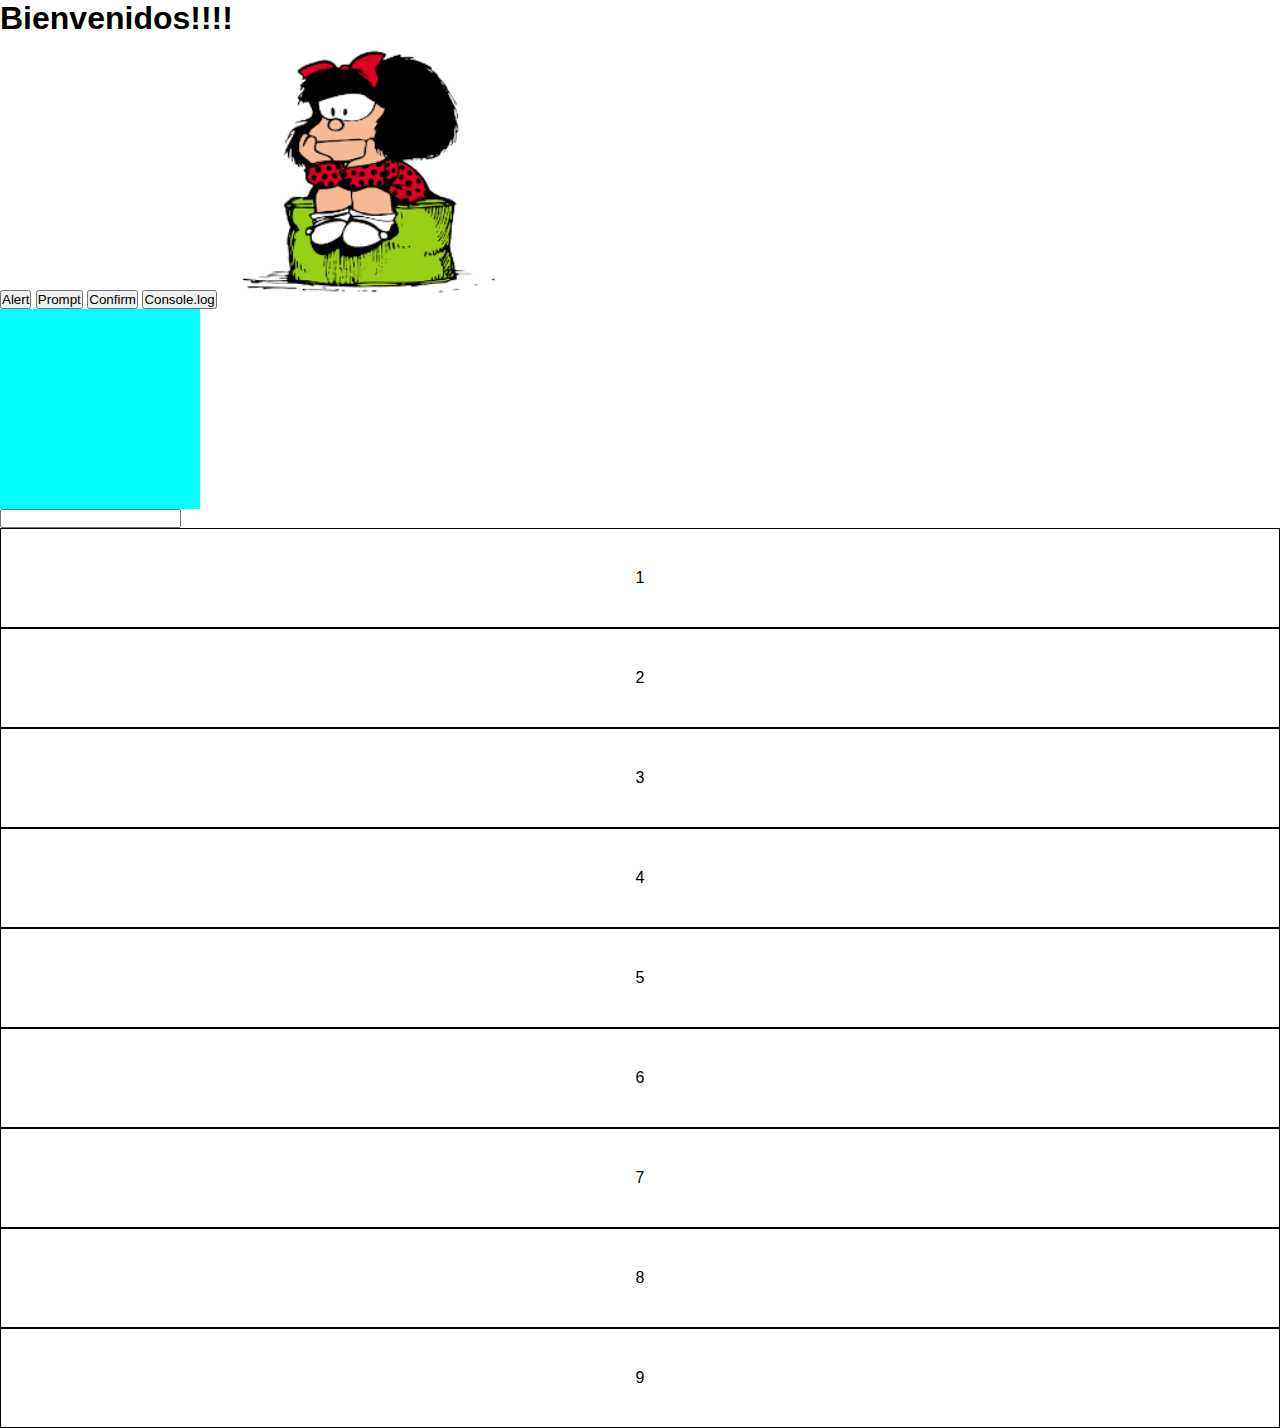
<file: index.html>
<!DOCTYPE html>
<html lang="en">

<head>
    <meta charset="UTF-8">
    <meta name="viewport" content="width=device-width, initial-scale=1.0">
    <link rel="stylesheet" href="css/style.css">
    <title>2020-08-25-JS_DOM</title>
</head>

<body>
    <h1>Bienvenidos!!!!</h1>
    <button onclick="mensajeAlert()">Alert</button>
    <button onclick="mensajePrompt()">Prompt</button>
    <button onclick="confirmar()">Confirm</button>
    <button onclick="consola()">Console.log</button>
    <!-- DOM -->
    <img id="imagenMafalda" src="images/mafalda.png" alt="Mafalda" width="300px">
    <!-- Eventos de Mouse -->
    <div class="box" id="box"></div>
    <!-- eventos de teclado -->
    <input type="text" id="teclado">
    <!-- objeto evento -->
    <div class="caja" id="padre">
        <div class="miniCaja">1</div>
        <div class="miniCaja">2</div>
        <div class="miniCaja">3</div>
        <div class="miniCaja">4</div>
        <div class="miniCaja">5</div>
        <div class="miniCaja">6</div>
        <div class="miniCaja">7</div>
        <div class="miniCaja">8</div>
        <div class="miniCaja">9</div>
    </div>
    <!-- Scripts -->
    <script src="js/script.js"></script>
</body>

</html>
</file>
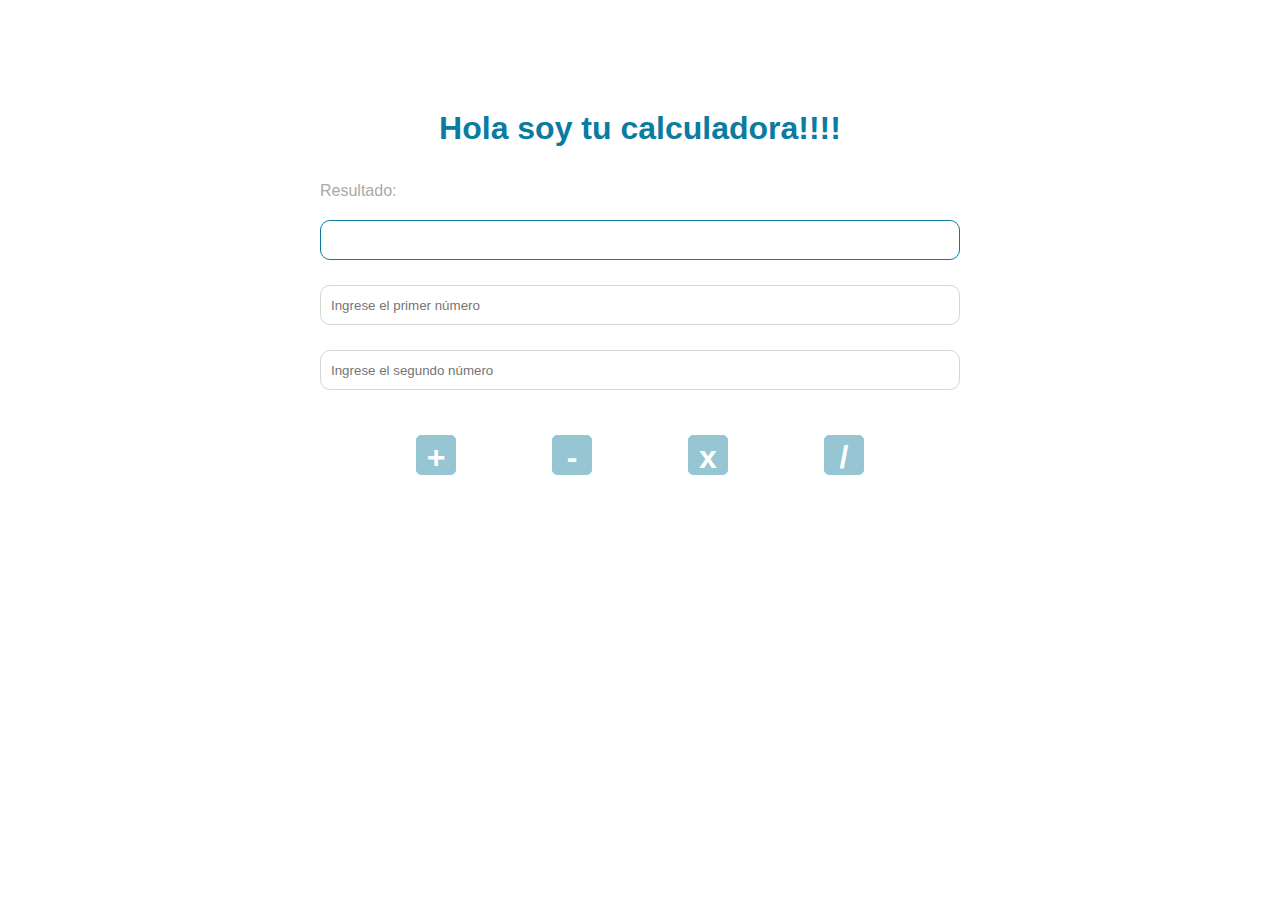
<file: calculadora.html>
<!DOCTYPE html>
<html lang="en">

<head>
    <meta charset="UTF-8">
    <meta name="viewport" content="width=device-width, initial-scale=1.0">
    <link rel="stylesheet" href="css/calculadora.css">
    <title>Calculadora</title>
</head>

<body>
    <div class="container">
        <div>
            <h1 class="tittle-style">Hola soy tu calculadora!!!!</h1>
        </div>
        <label for="numero_a" class="label-style">
            Resultado:
        </label>
        <P id="resultado" class="resultado"></P>
        <form action="#" class="form-style">

            <input type="number" name="numero_a" id="numero_a" class="input-style" placeholder="Ingrese el primer número">

            <p id="mensaje_error1"></p>

            <input type="number" name="numero_b" id="numero_b" class="input-style" placeholder="Ingrese el segundo número">

            <p id="mensaje_error2"></p>
            <div class="content-button-style">
                <input type="button" value="+" id="suma" class="button-style">

                <input type="button" value="-" id="restar" class="button-style">

                <input type="button" value="x" id="multiplicar" class="button-style">

                <input type="button" value="/" id="dividir" class="button-style">
            </div>
        </form>
    </div>


    <!-- script -->
    <script src="js/calculadora.js"></script>
</body>

</html>
</file>
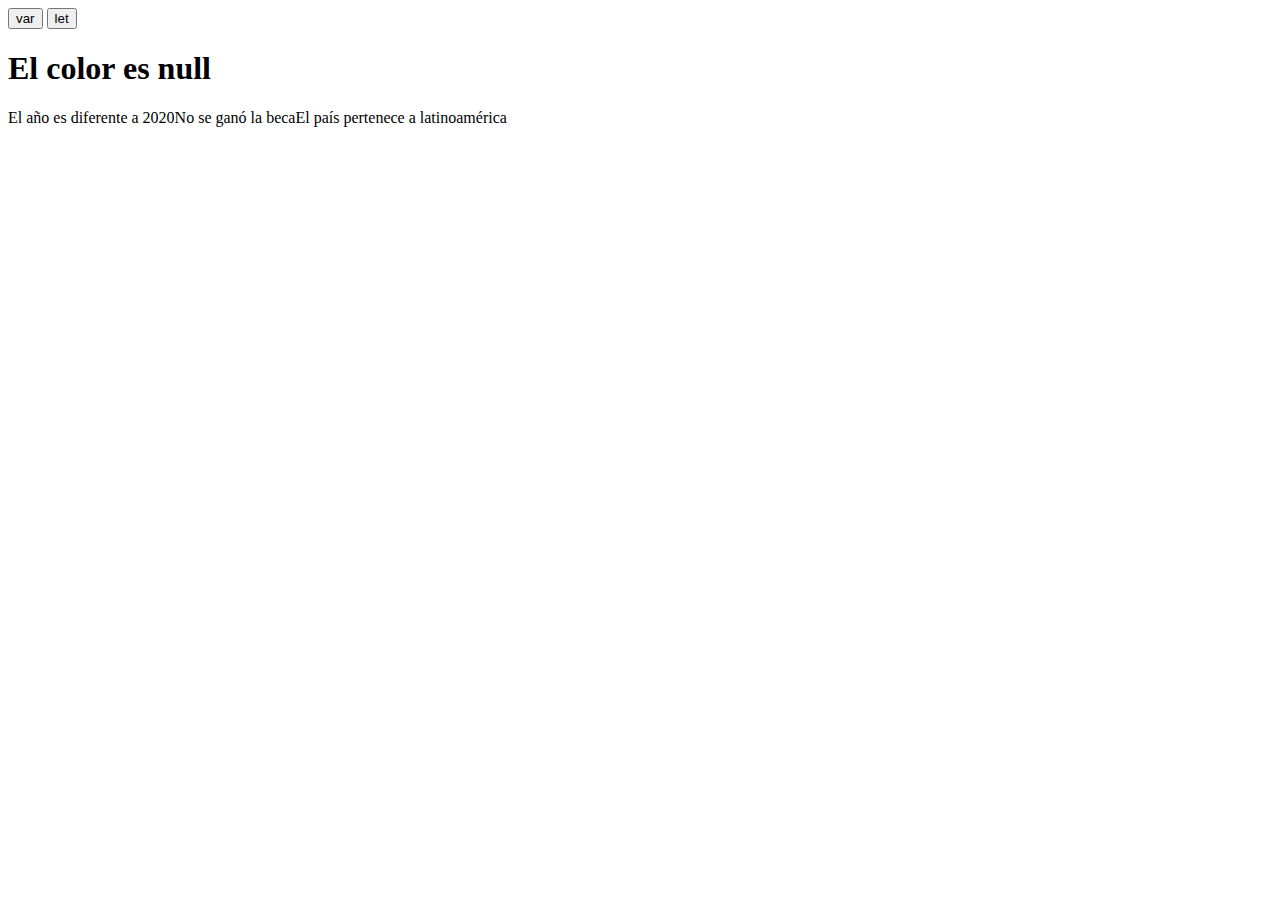
<file: index2.html>
<!DOCTYPE html>
<html lang="en">

<head>
    <meta charset="UTF-8">
    <meta name="viewport" content="width=device-width, initial-scale=1.0">
    <title>2020-08-26-VARIABLES-FUNCIONES</title>
</head>

<body>

    <button onclick="varPrueba()">var</button>

    <button onclick="letPrueba()">let</button>


    <!-- script -->
    <script src="js/script2.js"></script>
</body>

</html>
</file>
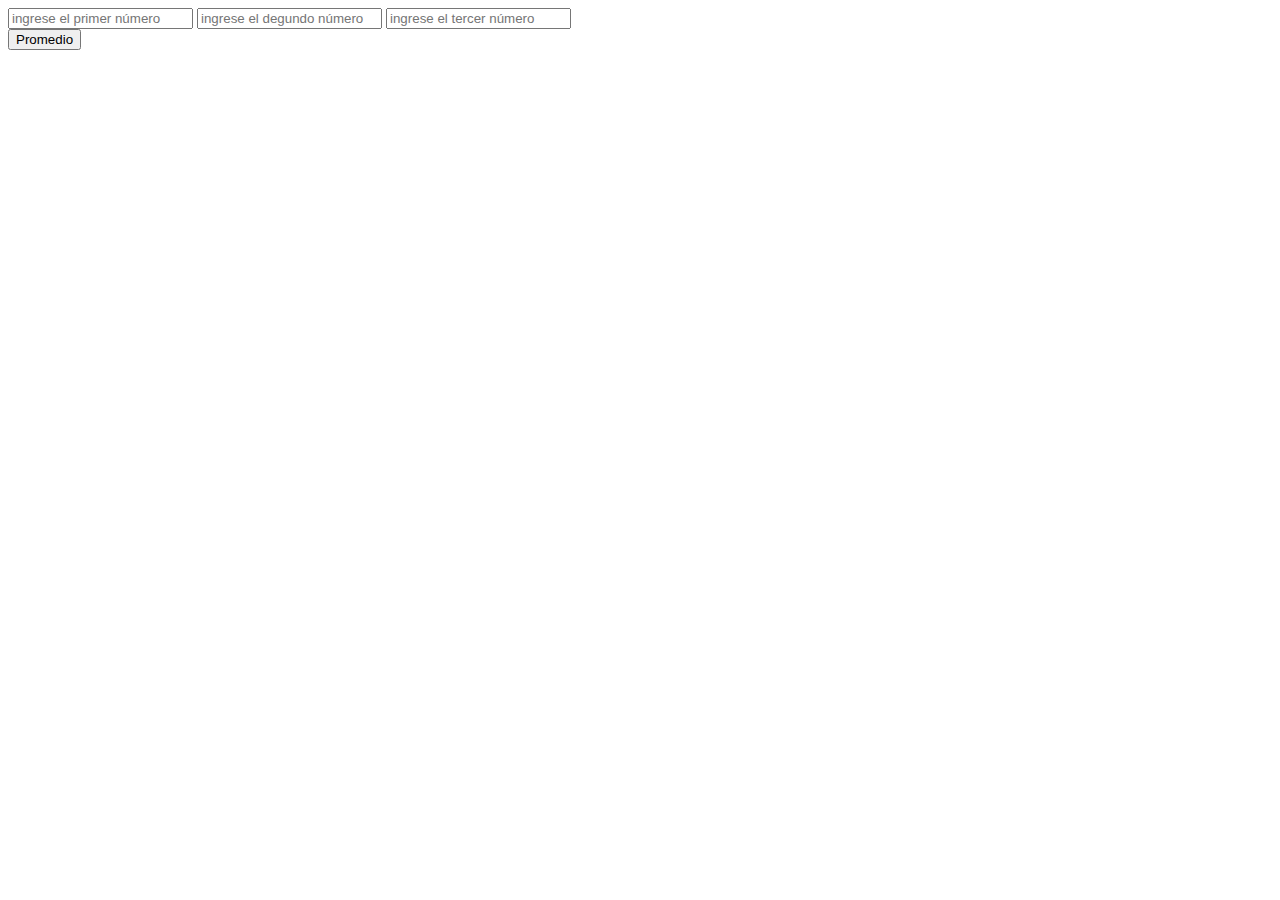
<file: index4.html>
<!DOCTYPE html>
<html lang="en">

<head>
    <meta charset="UTF-8">
    <meta name="viewport" content="width=device-width, initial-scale=1.0">
    <title>Clase Calculadora</title>
</head>

<body>
    <!-- Ingreso de datos -->
    <div>
        <input type="text" name="num1" id="num1" placeholder="ingrese el primer número">
        <input type="text" name="num2" id="num2" placeholder="ingrese el degundo número">
        <input type="text" name="num3" id="num3" placeholder="ingrese el tercer número">
    </div>
    <!-- Operación -->
    <div>
        <button id="promedio">Promedio</button>
    </div>
    <!-- Impresión -->
    <div>
        <h3 id="respuesta"></h3>
    </div>

    <!-- script -->
    <script src="js/script4.js"></script>
</body>

</html>
</file>
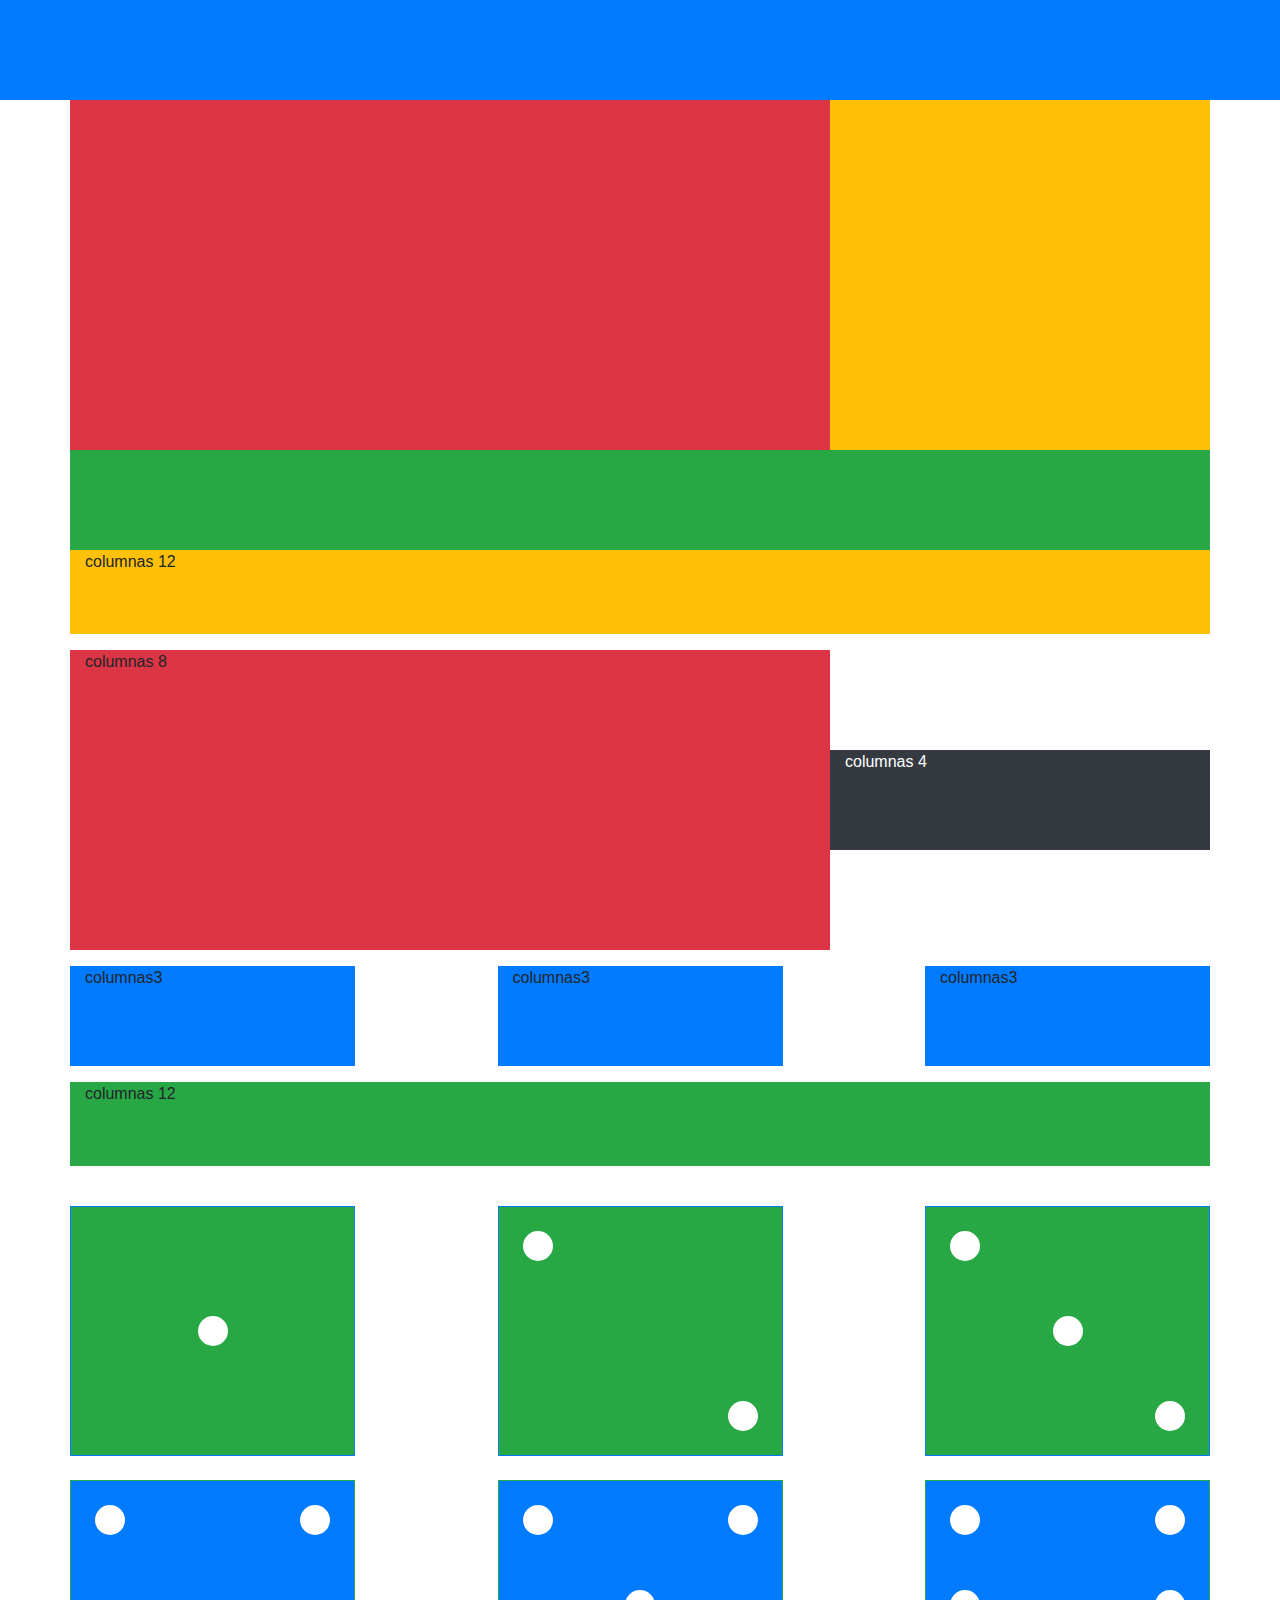
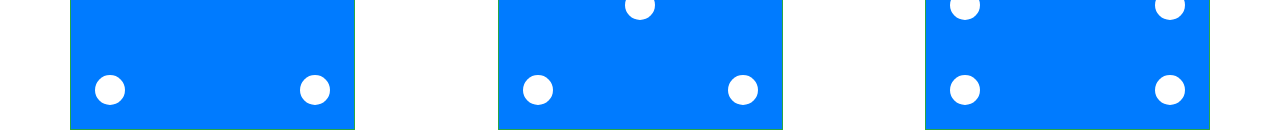
<file: indexBootstrap.html>
<!DOCTYPE html>
<html lang="en">

<head>
    <meta charset="UTF-8">
    <meta name="viewport" content="width=device-width, initial-scale=1.0">
    <link rel="stylesheet" href="css/bootstrap.min.css">
    <link rel="stylesheet" href="css/bootstrap.css">
    <title>Document</title>
</head>

<body>

    <div class="container-fluid">
        <div class="row">
            <div class="col-12 bg-primary caja1"></div>
        </div>
    </div>
    <div class="container">
        <div class="row">
            <div class="col-12 col-md-9 col-lg-8 bg-danger caja2"></div>
            <div class="col-12 col-md-3 col-lg-4 bg-warning caja2"></div>
        </div>
        <div class="row">
            <div class="col-12 bg-success caja1"></div>
        </div>
    </div>
    <div class="container">
        <div class="row mi-clase-altura">
            <div class="col-12 bg-warning mb-3">columnas 12</div>
        </div>
        <div class="row">
            <div class="col-8 d-none d-md-block bg-danger mi-clase-altura2 mb-3">columnas 8</div>
            <div class="col-4 d-none d-md-block bg-dark text-white mi-clase-altura align-self-center mb-3">columnas 4</div>
        </div>
        <div class="row">
            <div class="col-12 d-block d-md-none bg-danger mi-clase-altura2 mb-3">columnas 12</div>
            <div class="col-12 d-block d-md-none bg-dark text-white mi-clase-altura mb-3">columnas 12</div>
        </div>
        <div class="row justify-content-between mb-3">
            <div class="col-3 bg-primary d-none d-md-block mi-clase-altura">columnas3</div>
            <div class="col-3 bg-primary d-none d-md-block mi-clase-altura">columnas3</div>
            <div class="col-3 bg-primary d-none d-md-block mi-clase-altura">columnas3</div>
        </div>
        <div class="row">
            <div class="col-12  bg-primary d-block d-md-none mi-clase-altura mb-3">columnas12</div>
            <div class="col-12  bg-primary d-block d-md-none mi-clase-altura mb-3">columnas12</div>
            <div class="col-12  bg-primary d-block d-md-none mi-clase-altura mb-3">columnas12</div>
        </div>
        <div class="row mi-clase-altura">
            <div class="col-12 bg-success mb-3">columnas 12</div>
        </div>

    </div>
    <div class="container">
        <div class="row mi-clase-altura3 my-4 justify-content-between">
            <div class="col-3 border border-primary bg-success d-flex justify-content-center align-items-sm-center">
                <div class="punto"></div>
            </div>
            <div class="col-3 border border-primary bg-success d-flex justify-content-between p-4">
                <div class="punto"></div>
                <div class="punto align-self-end"></div>
            </div>
            <div class="col-3 border border-primary bg-success d-flex justify-content-between p-4">
                <div class="punto"></div>
                <div class="punto align-self-center"></div>
                <div class="punto align-self-end"></div>
            </div>
        </div>

        <div class="row mi-clase-altura3 justify-content-between">
            <div class="col-3 bg-primary border border-success d-flex flex-column justify-content-between p-4">
                <div class="d-flex justify-content-between">
                    <div class="punto"></div>
                    <div class="punto"></div>
                </div>
                <div class="d-flex justify-content-between">
                    <div class="punto"></div>
                    <div class="punto"></div>
                </div>
            </div>
            <div class="col-3 bg-primary border border-success d-flex flex-column justify-content-between p-4">
                <div class="d-flex justify-content-between">
                    <div class="punto"></div>
                    <div class="punto"></div>
                </div>
                <div class="d-flex justify-content-center">
                    <div class="punto"></div>
                </div>
                <div class="d-flex justify-content-between">
                    <div class="punto"></div>
                    <div class="punto"></div>
                </div>
            </div>
            <div class="col-3 bg-primary border border-success d-flex flex-column justify-content-between p-4">
                <div class="d-flex justify-content-between">
                    <div class="punto"></div>
                    <div class="punto"></div>
                </div>
                <div class="d-flex justify-content-between">
                    <div class="punto"></div>
                    <div class="punto"></div>
                </div>
                <div class="d-flex justify-content-between">
                    <div class="punto"></div>
                    <div class="punto"></div>
                </div>
            </div>
        </div>
    </div>

    <script src="js/bootstrap.min.js"></script>
    <script src="js/jquery-3.5.1.slim.min.js"></script>
    <script src="js/popper.min.js"></script>
</body>

</html>
</file>
<file: css/style.css>
* {
    margin: 0;
    padding: 0;
    box-sizing: border-box;
}

body {
    font-family: Arial, Helvetica, sans-serif;
}

.box {
    width: 200px;
    height: 200px;
    background: aqua;
}

.cambio1 {
    width: 500px;
    height: 500px;
    background: red;
}

.padre {
    display: grid;
    grid-template-columns: repeat(3, 200px);
}

.miniCaja {
    height: 100px;
    display: flex;
    justify-content: center;
    align-items: center;
    border: 1px solid black;
    cursor: pointer;
}

.color {
    background: pink;
}
</file>
<file: css/calculadora.css>
* {
    margin: 0;
    padding: 0;
    box-sizing: border-box;
}

body {
    font-family: Arial, Helvetica, sans-serif;
}

.container {
    display: flex;
    flex-direction: column;
    width: 50%;
    margin: auto;
    margin-top: 100px;
}

.tittle-style {
    margin: auto;
    width: fit-content;
    margin-bottom: 25px;
    padding: 10px;
    color: rgb(10, 124, 161);
}

.resultado {
    border: 1px solid rgb(10, 124, 161);
    border-radius: 10px;
    width: 100%;
    height: 40px;
    padding: 10px;
    margin: auto;
    margin-bottom: 25px;
}

.form-style {
    display: contents;
    margin: auto;
}

.label-style {
    color: darkgray;
    margin-bottom: 20px;
}

.input-style {
    width: 100%;
    height: 40px;
    border-style: solid;
    border-width: 1px;
    margin-bottom: 25px;
    border-radius: 10px;
    border-color: #d3d8d3;
    padding: 10px;
    color: darkgray;
}

.input-style:focus {
    outline: 0;
    border: 1px solid rgb(10, 124, 161);
}

.content-button-style {
    display: flex;
    justify-content: space-evenly;
    margin-top: 20px;
}

.button-style {
    width: 40px;
    height: 40px;
    background: rgb(150, 197, 212);
    border-radius: 5px;
    border: 1px solid rgb(150, 197, 212);
    color: white;
    font-weight: bold;
    font-size: xx-large;
    padding: 3px;
}

.button-style:hover {
    background: rgb(87, 186, 219);
}

.button-style:focus {
    outline: 0;
    background: rgb(87, 186, 219);
    border: 1px solid rgb(10, 124, 161);
}
</file>
